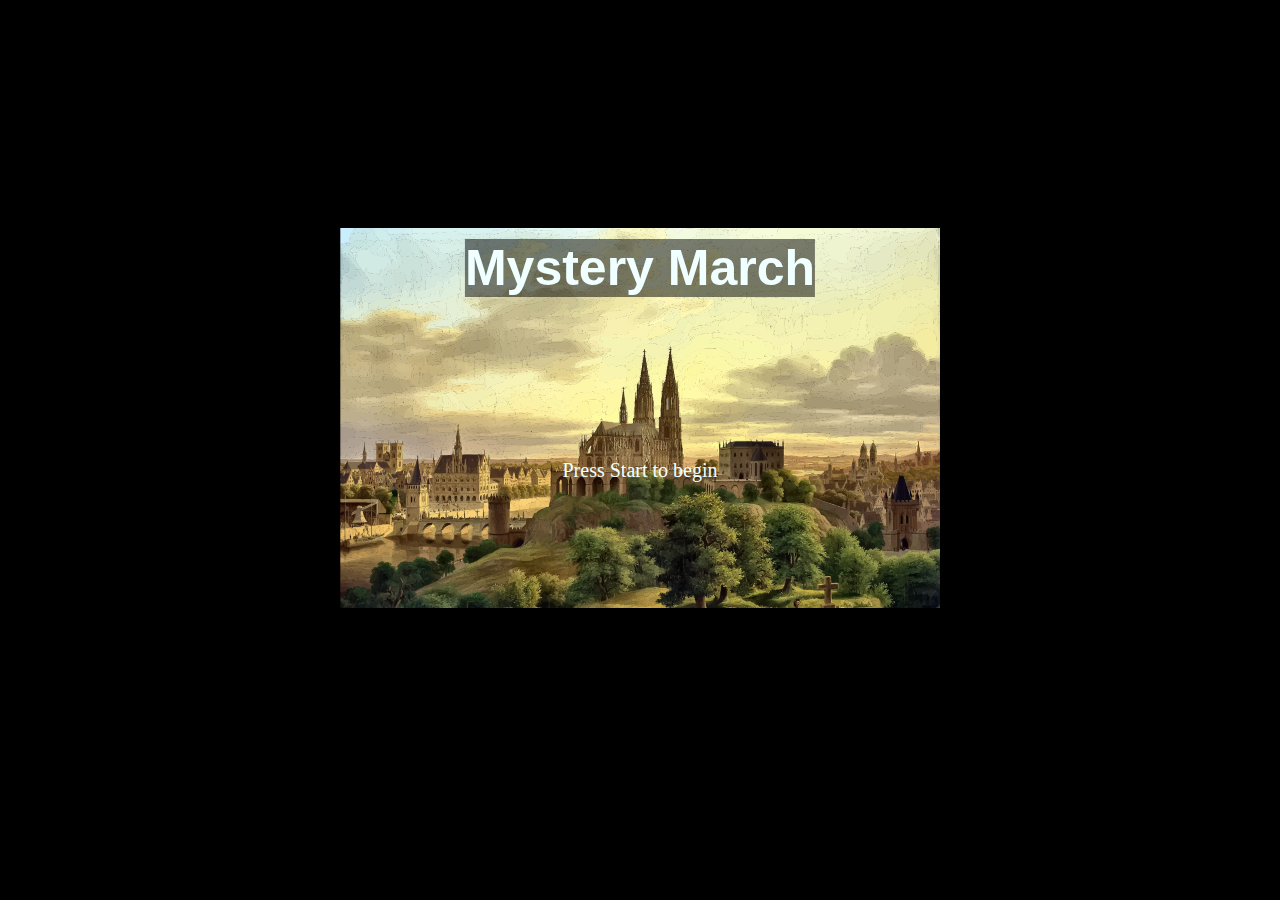
<file: index.html>
<html lang="en">
<head>
    <meta charset="UTF-8">
    <meta http-equiv="X-UA-Compatible" content="IE=edge">
    <meta name="viewport" content="width=device-width, initial-scale=1.0">
   <!-- display settings must be 1920 x 1080 -->

    <title>Beggining</title>
<link href="start.css" rel="stylesheet">
</head>

<body>
   

    

    <div id="scene">
<h1>Mystery March</h1>

<p id="situation">Press <a href="Start1.html"> Start </a> to begin</p>

    



    
</body>

</html>
</file>
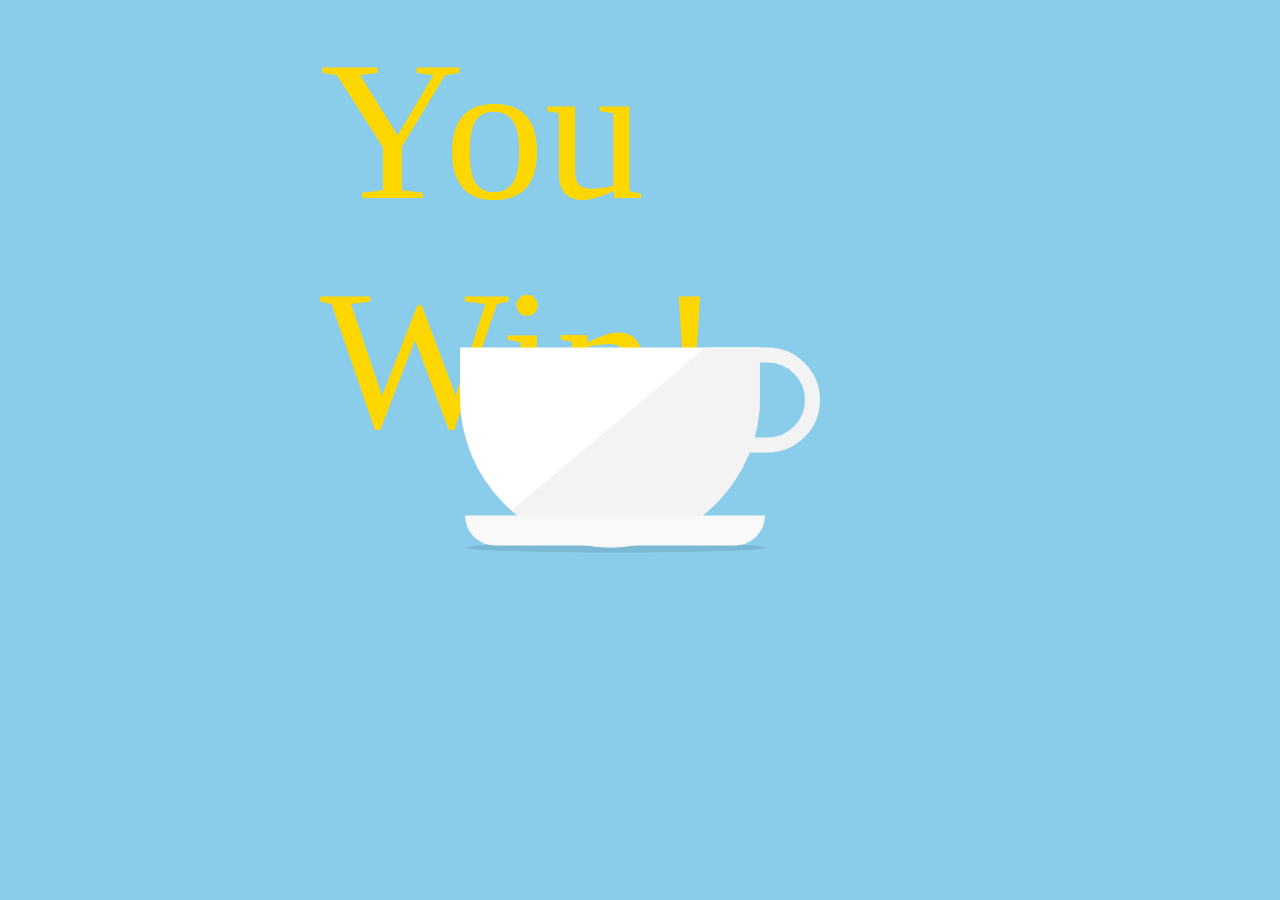
<file: Hug.html>
<html lang="en">
<head>
    <meta charset="UTF-8">
    <meta http-equiv="X-UA-Compatible" content="IE=edge">
    <meta name="viewport" content="width=device-width, initial-scale=1.0">
   
    <title>Win!</title>

    <link href="hug.css" rel="stylesheet">


<body><p id="situation"> You Win! </p></body>
	


<div id="container">
	<div class="steam" id="steam1"> </div>
	<div class="steam" id="steam2"> </div>
	<div class="steam" id="steam3"> </div>
	<div class="steam" id="steam4"> </div>

	<div id="cup">
		<div id="cup-body">
			<div id="cup-shade"></div>
		</div>
		<div id="cup-handle"></div>
	</div>

	<div id="saucer"></div>

	<div id="shadow"></div>
</div>
</file>
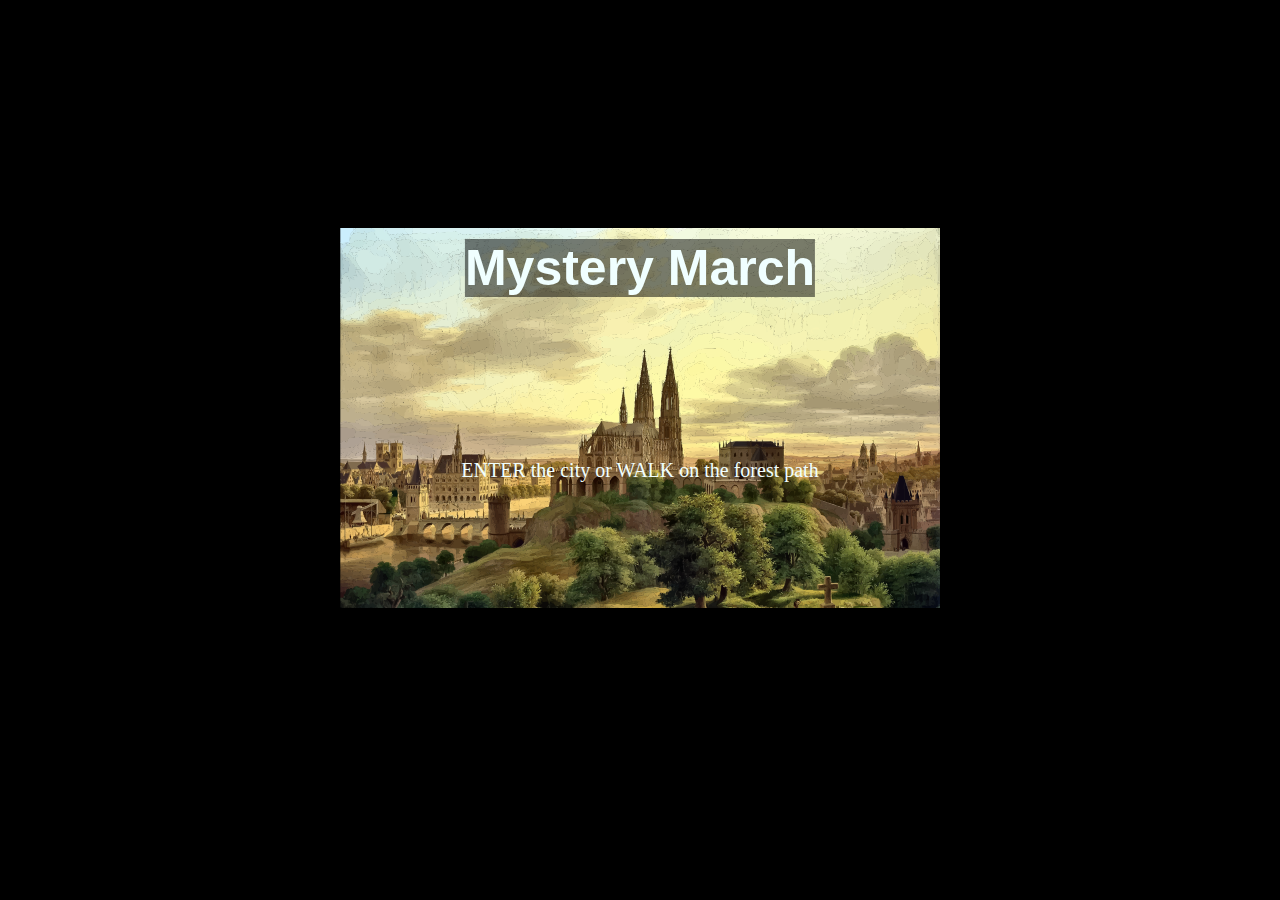
<file: Start1.html>
<html lang="en">
<head>
    <meta charset="UTF-8">
    <meta http-equiv="X-UA-Compatible" content="IE=edge">
    <meta name="viewport" content="width=device-width, initial-scale=1.0">
   
    <title>Choice</title>
<link href="start1.css" rel="stylesheet">
</head>

<body>
   

    

    <div id="scene">
<h1>Mystery March</h1>


<p><p id="situation"><a href="start2.html"> ENTER </a> the city or <a href="start3.html">WALK</a> on the forest path</p></p>

    



    
</body>

</html>
</file>
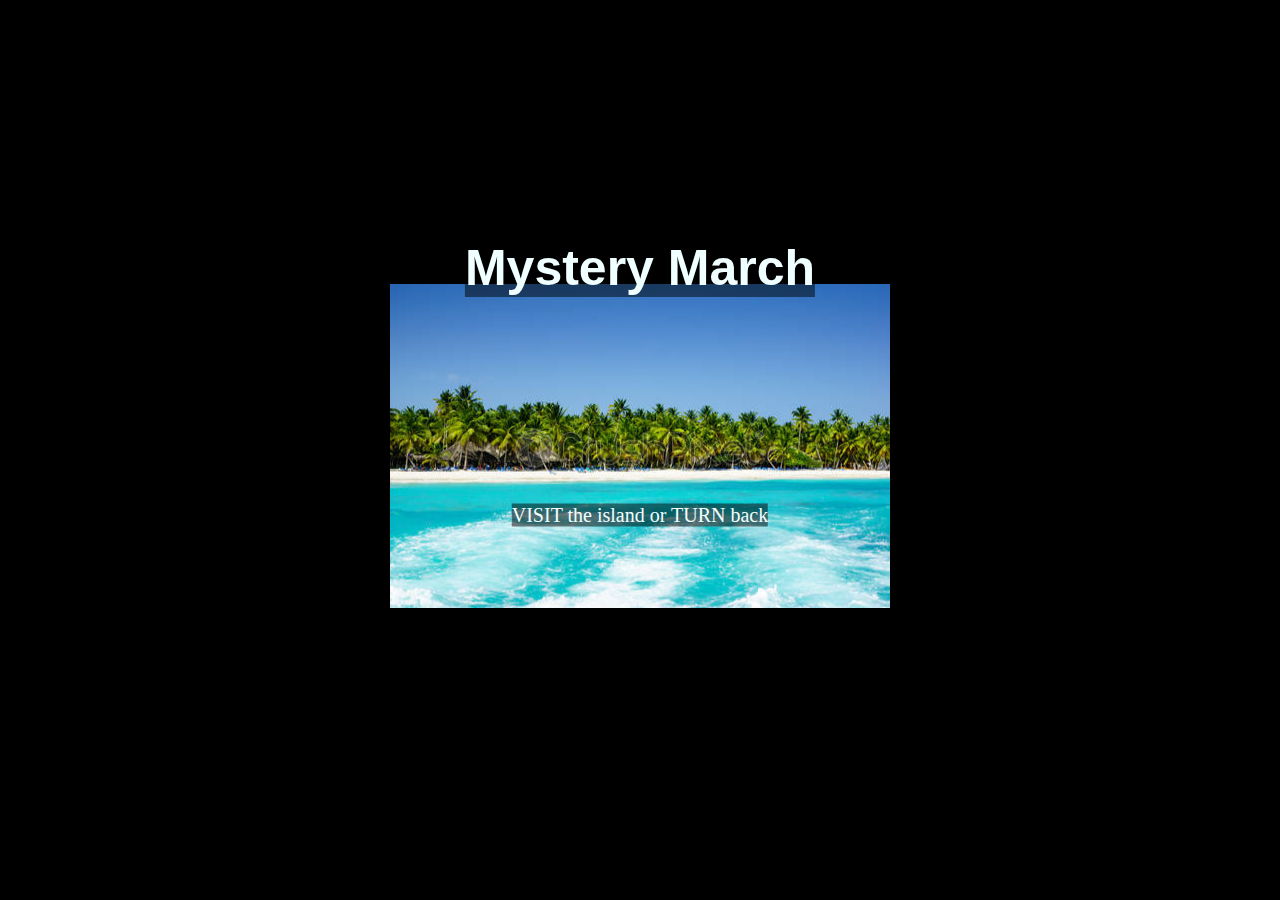
<file: start10.html>
<html lang="en">
<head>
    <meta charset="UTF-8">
    <meta http-equiv="X-UA-Compatible" content="IE=edge">
    <meta name="viewport" content="width=device-width, initial-scale=1.0">
   
    <title>Island</title>
<link href="start10.css" rel="stylesheet">
</head>

<body>
   

    

    <div id="scene">
<h1>Mystery March</h1>


<p><p id="situation"><a href="start14.html">VISIT</a> the island or <a href="start11.html">TURN</a> back</p>

    



    
</body>

</html>
</file>
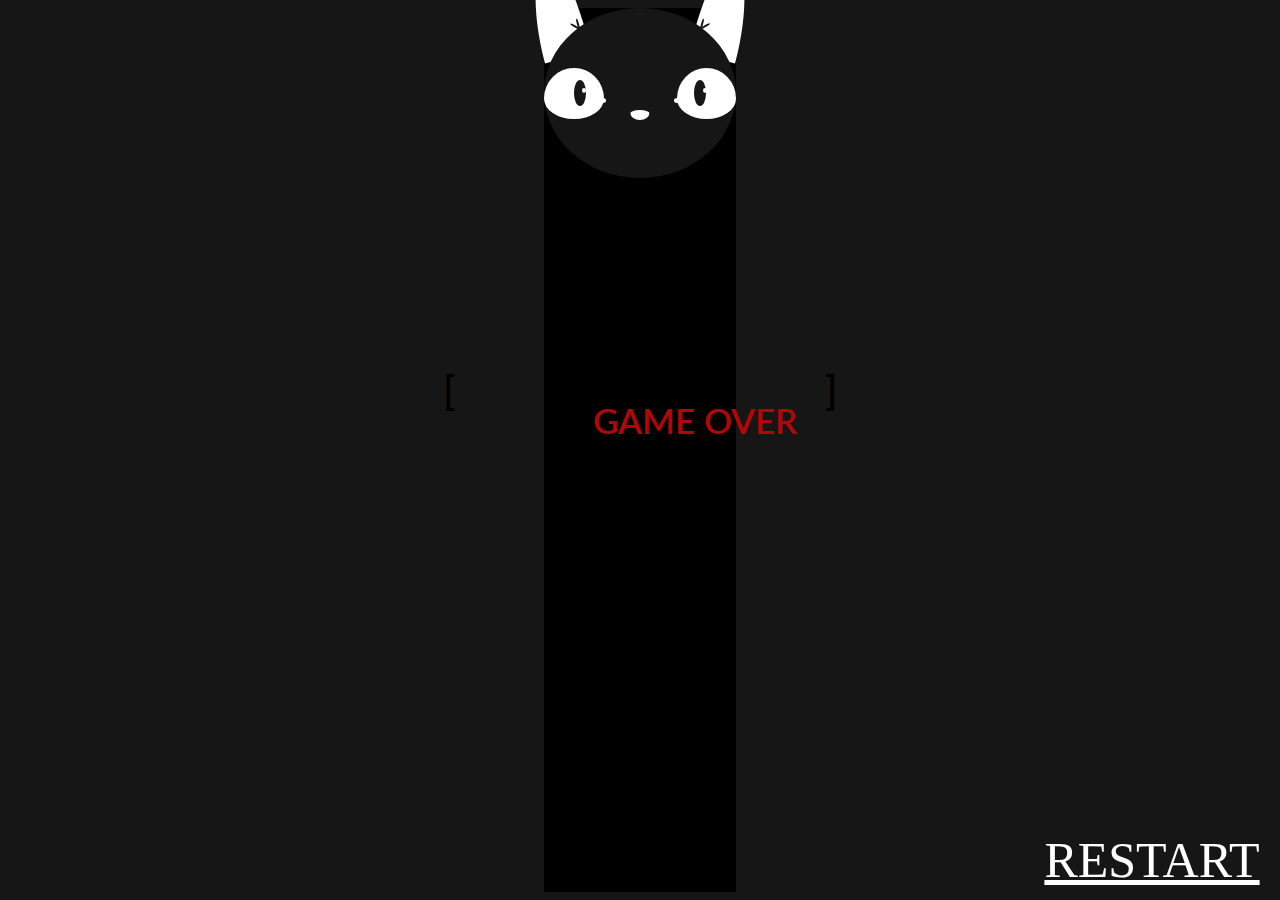
<file: start11.html>
<html lang="en">
<head>
    <meta charset="UTF-8">
    <meta http-equiv="X-UA-Compatible" content="IE=edge">
    <meta name="viewport" content="width=device-width, initial-scale=1.0">
   
    <title>GAME OVER</title>
<link href="start11.css" rel="stylesheet">
</head>

<body>
   

    

    <div id="scene">



<p><p id="situation"></p>
<p><p id="situation1"> <a href="index.html">RESTART</a></p>
<link href="https://fonts.googleapis.com/css?family=Lato" rel="stylesheet">

<div class="content">
  <div class="content__container">
    <p class="content__container__text">
      
    </p>
    
    <ul class="content__container__list">
      <li class="content__container__list__item">GAME OVER</li>
      <li class="content__container__list__item">GAME OVER </li>
      <li class="content__container__list__item">GAME OVER</li>
      <li class="content__container__list__item">GAME OVER</li>
      <li class="content__container__list__item">GAME OVER </li>
      <li class="content__container__list__item">GAME OVER</li><li class="content__container__list__item">GAME OVER</li>
      <li class="content__container__list__item">GAME OVER </li>
      <li class="content__container__list__item">GAME OVER</li><li class="content__container__list__item">GAME OVER</li>
      <li class="content__container__list__item">GAME OVER </li>
      <li class="content__container__list__item">GAME OVER</li>
    </ul>
  </div>
</div>

<div class="cat">
	<div class="ear ear--left"></div>
	<div class="ear ear--right"></div>
	<div class="face">
		<div class="eye eye--left">
			<div class="eye-pupil"></div>
		</div>
		<div class="eye eye--right">
			<div class="eye-pupil"></div>
		</div>
		<div class="muzzle"></div>
	</div>
</div>  



</body>

</html>

    



    
</body>

</html>
</file>
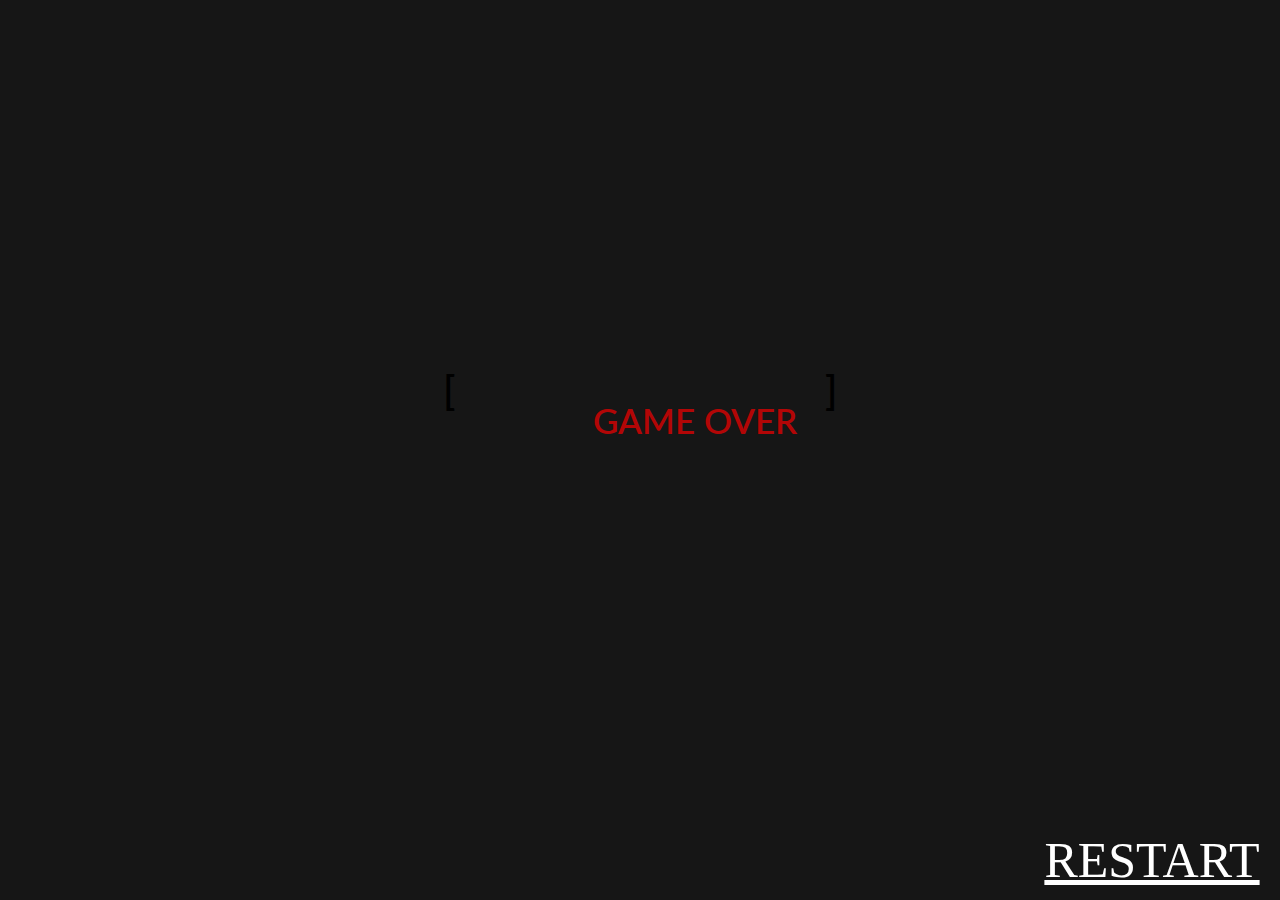
<file: start12.html>
<html lang="en">
    <head>
        <meta charset="UTF-8">
        <meta http-equiv="X-UA-Compatible" content="IE=edge">
        <meta name="viewport" content="width=device-width, initial-scale=1.0">
       
        <title>GAME OVER</title>
    <link href="start11.css" rel="stylesheet">
    </head>
    
    <body>
       
    
        
    
        <div id="scene">
    
    
    
    <p><p id="situation"></p>
    <p><p id="situation1"> <a href="index.html">RESTART</a></p>
    <link href="https://fonts.googleapis.com/css?family=Lato" rel="stylesheet">
    
    <div class="content">
      <div class="content__container">
        <p class="content__container__text">
          
        </p>
        
        <ul class="content__container__list">
          <li class="content__container__list__item">GAME OVER</li>
          <li class="content__container__list__item">GAME OVER </li>
          <li class="content__container__list__item">GAME OVER</li>
          <li class="content__container__list__item">GAME OVER</li>
          <li class="content__container__list__item">GAME OVER </li>
          <li class="content__container__list__item">GAME OVER</li><li class="content__container__list__item">GAME OVER</li>
          <li class="content__container__list__item">GAME OVER </li>
          <li class="content__container__list__item">GAME OVER</li><li class="content__container__list__item">GAME OVER</li>
          <li class="content__container__list__item">GAME OVER </li>
          <li class="content__container__list__item">GAME OVER</li>
        </ul>
      </div>
    </div>
    
        
    </body>
    
    </html>
    
        
    
    
    
        
    </body>
    
    </html>
</file>
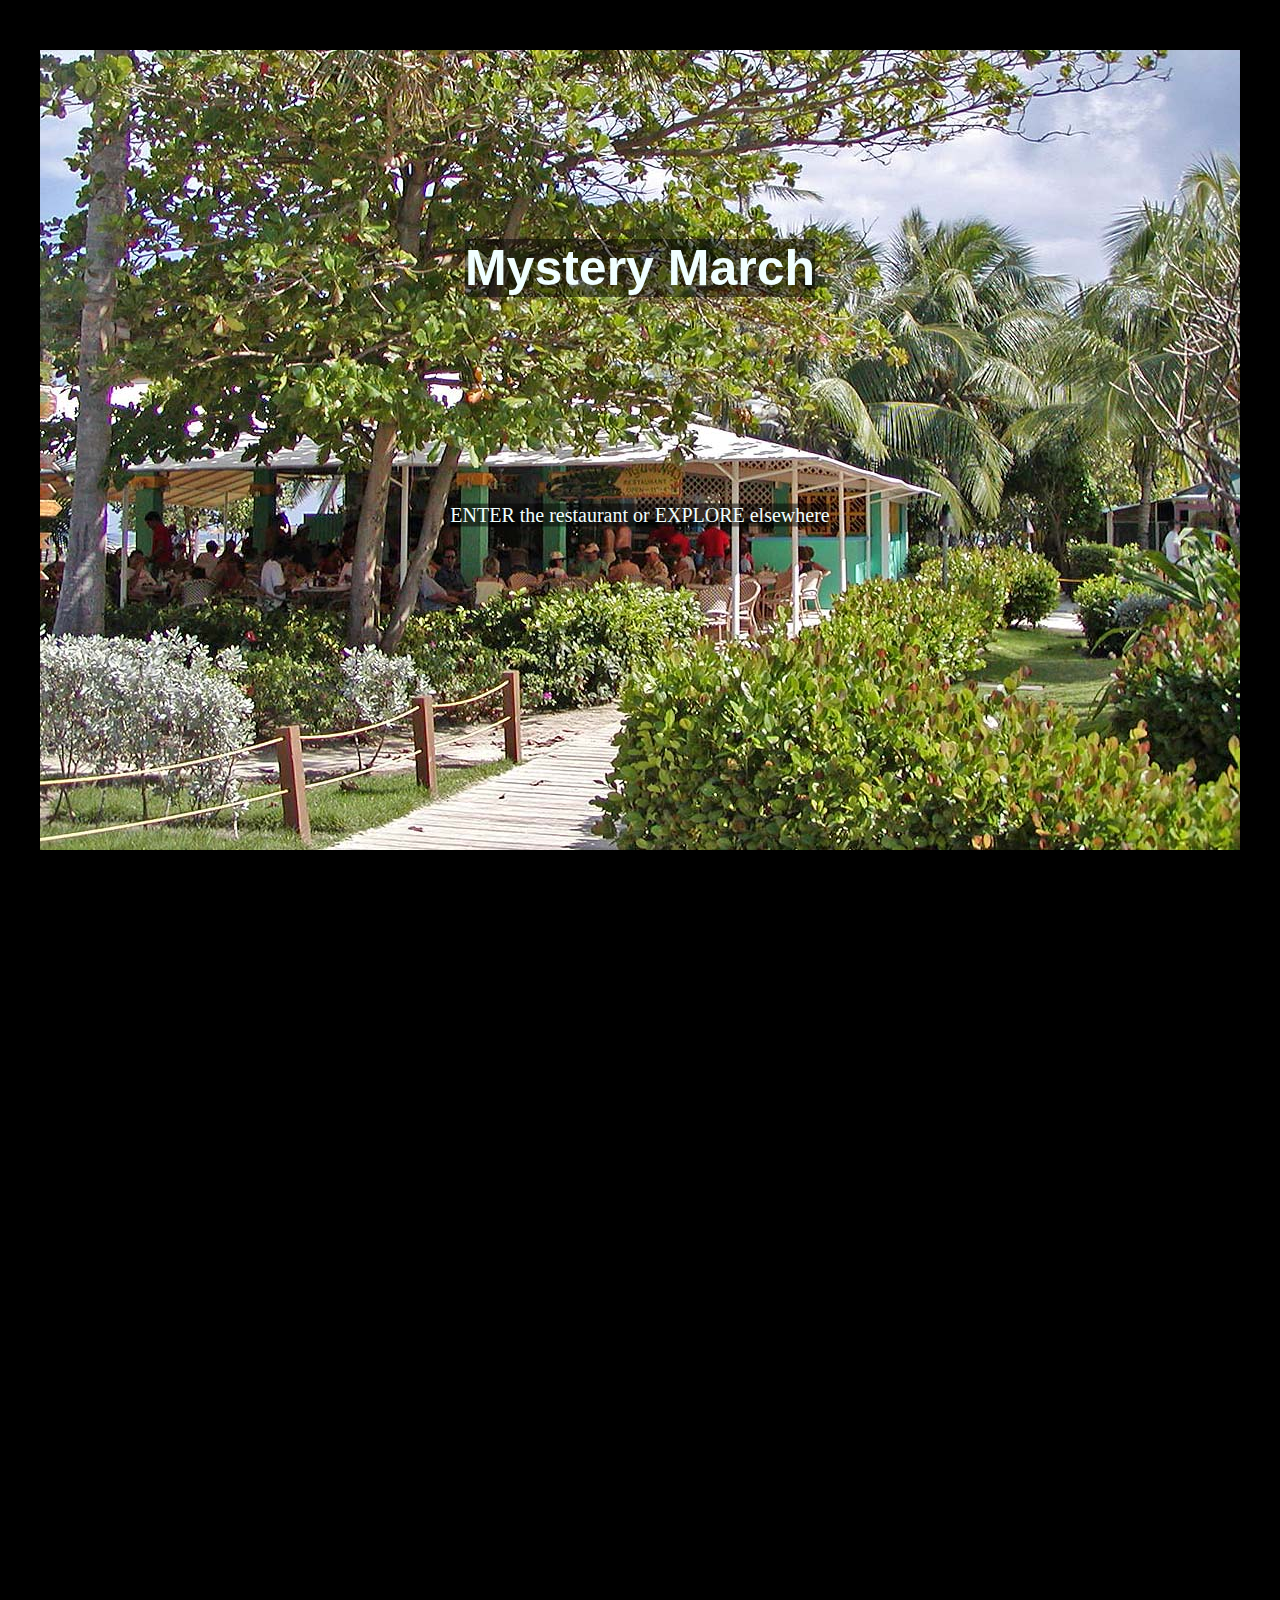
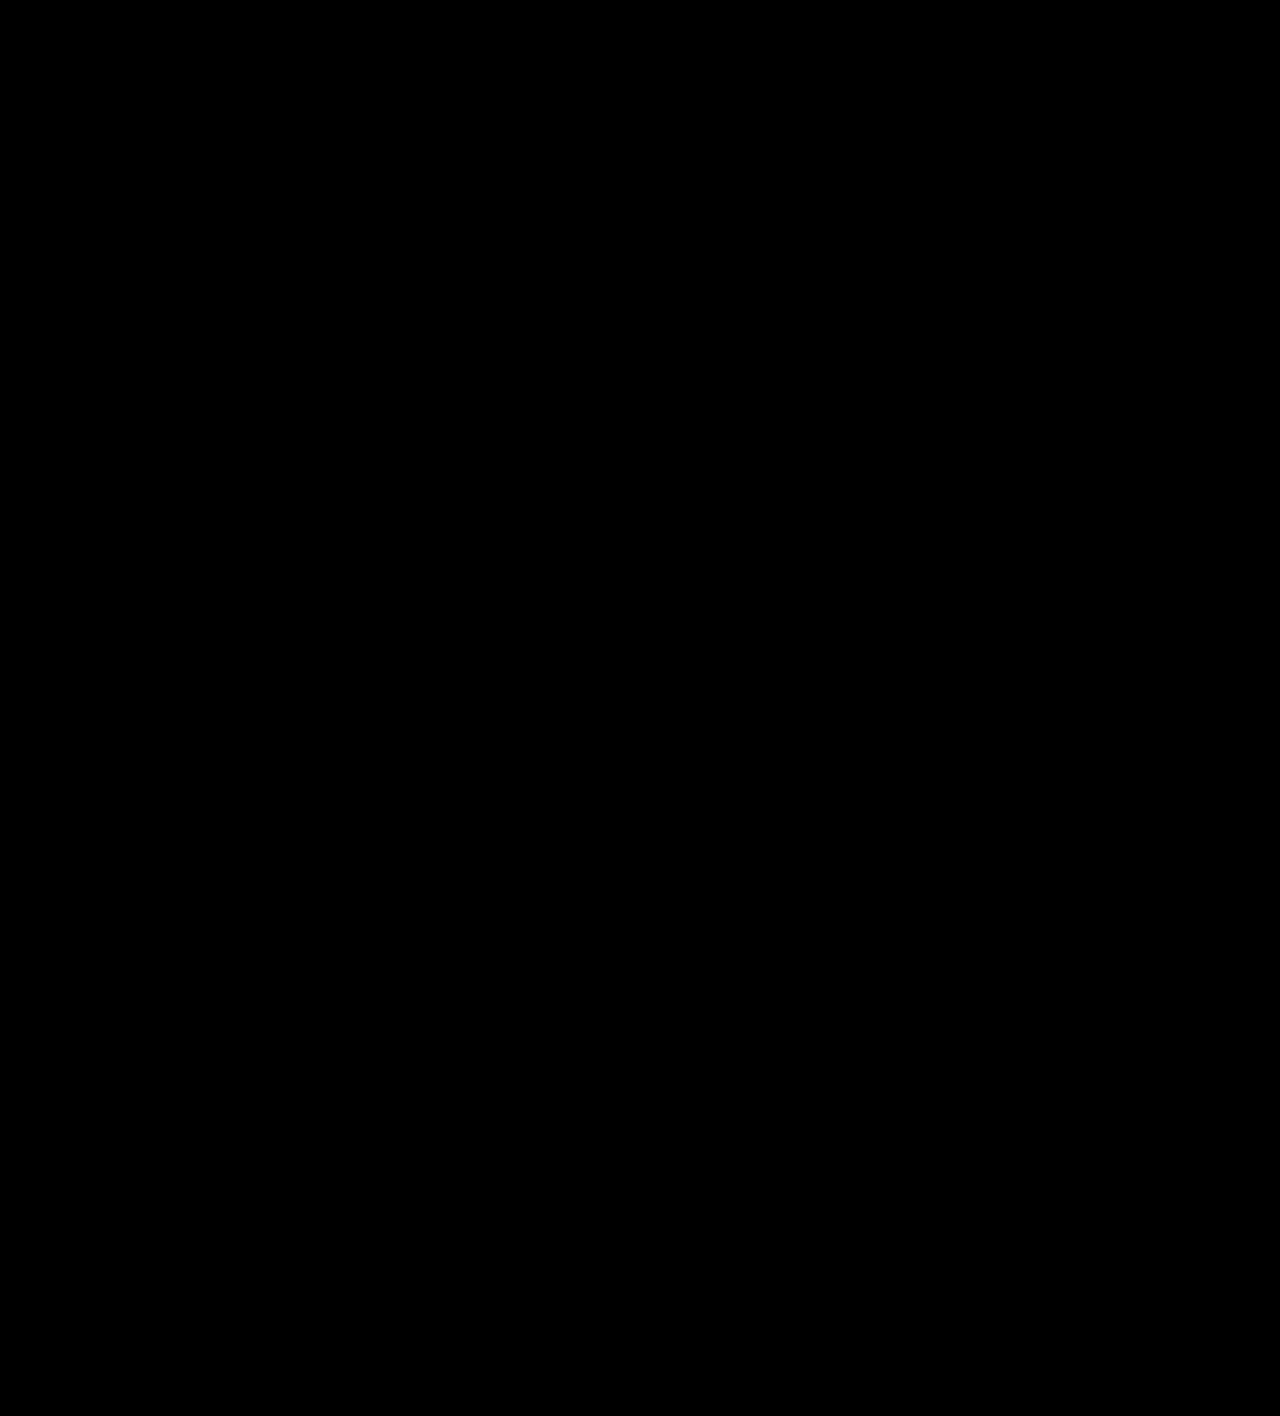
<file: start14.html>
<html lang="en">
<head>
    <meta charset="UTF-8">
    <meta http-equiv="X-UA-Compatible" content="IE=edge">
    <meta name="viewport" content="width=device-width, initial-scale=1.0">
   
    <title>Restaurant</title>
<link href="start14.css" rel="stylesheet">
</head>

<body>
   

    

    <div id="scene">
<h1>Mystery March</h1>


<p><p id="situation"><a href="Hug.html">ENTER</a> the restaurant or <a href="start11.html">EXPLORE</a> elsewhere</p>

    



    
</body>

</html>
</file>
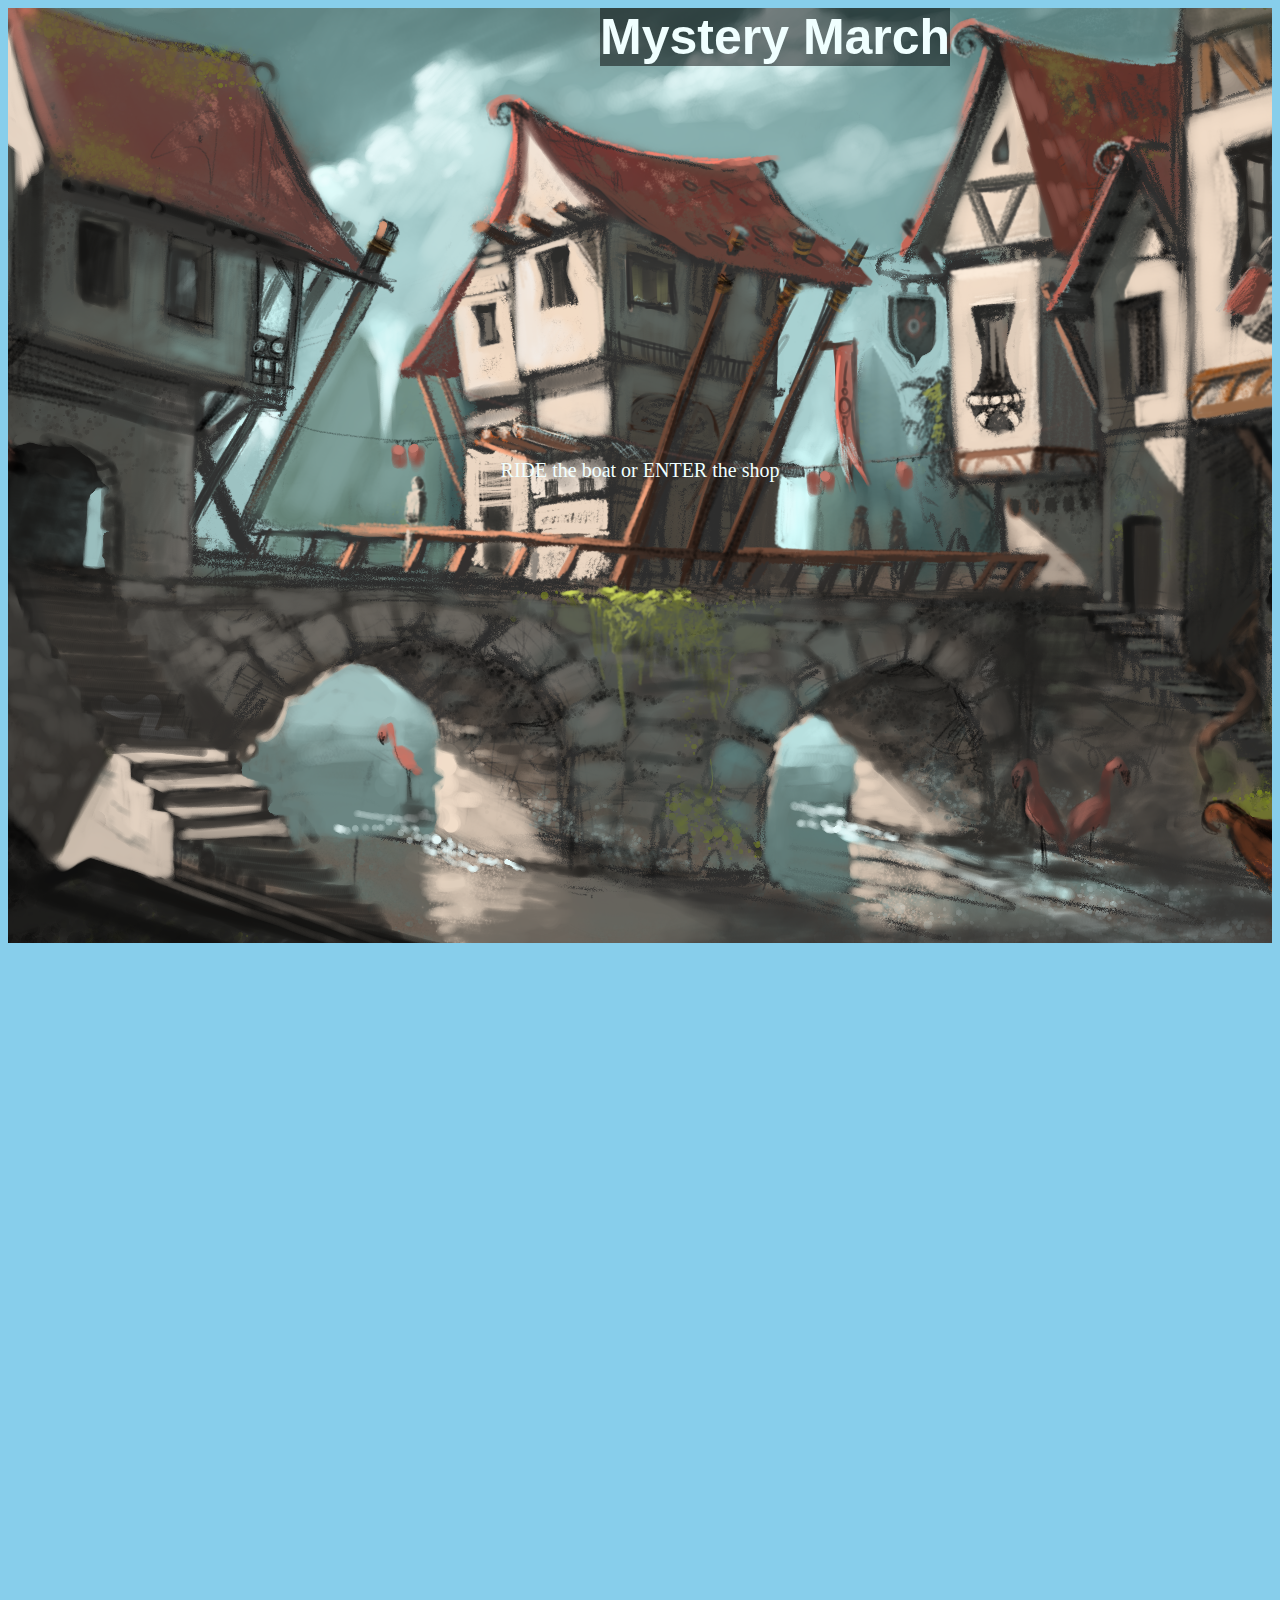
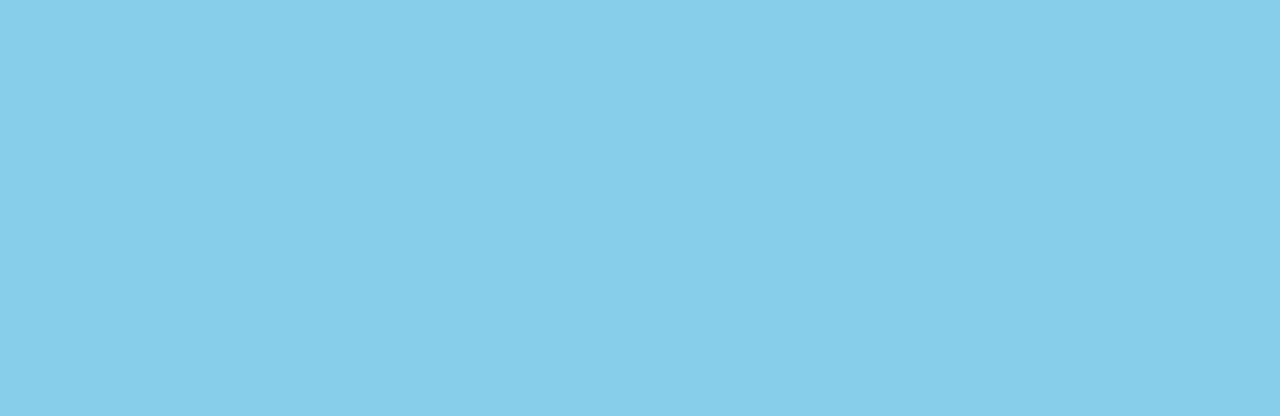
<file: start2.html>
<html lang="en">
<head>
    <meta charset="UTF-8">
    <meta http-equiv="X-UA-Compatible" content="IE=edge">
    <meta name="viewport" content="width=device-width, initial-scale=1.0">
   
    <title>City</title>
<link href="start2.css" rel="stylesheet">
</head>

<body>
   

    

    <div id="scene">
<h1>Mystery March</h1>


<p><p id="situation"><a href="start4.html">RIDE</a> the boat or <a href="start5.html">ENTER the shop</a></p>

    



    
</body>

</html>
</file>
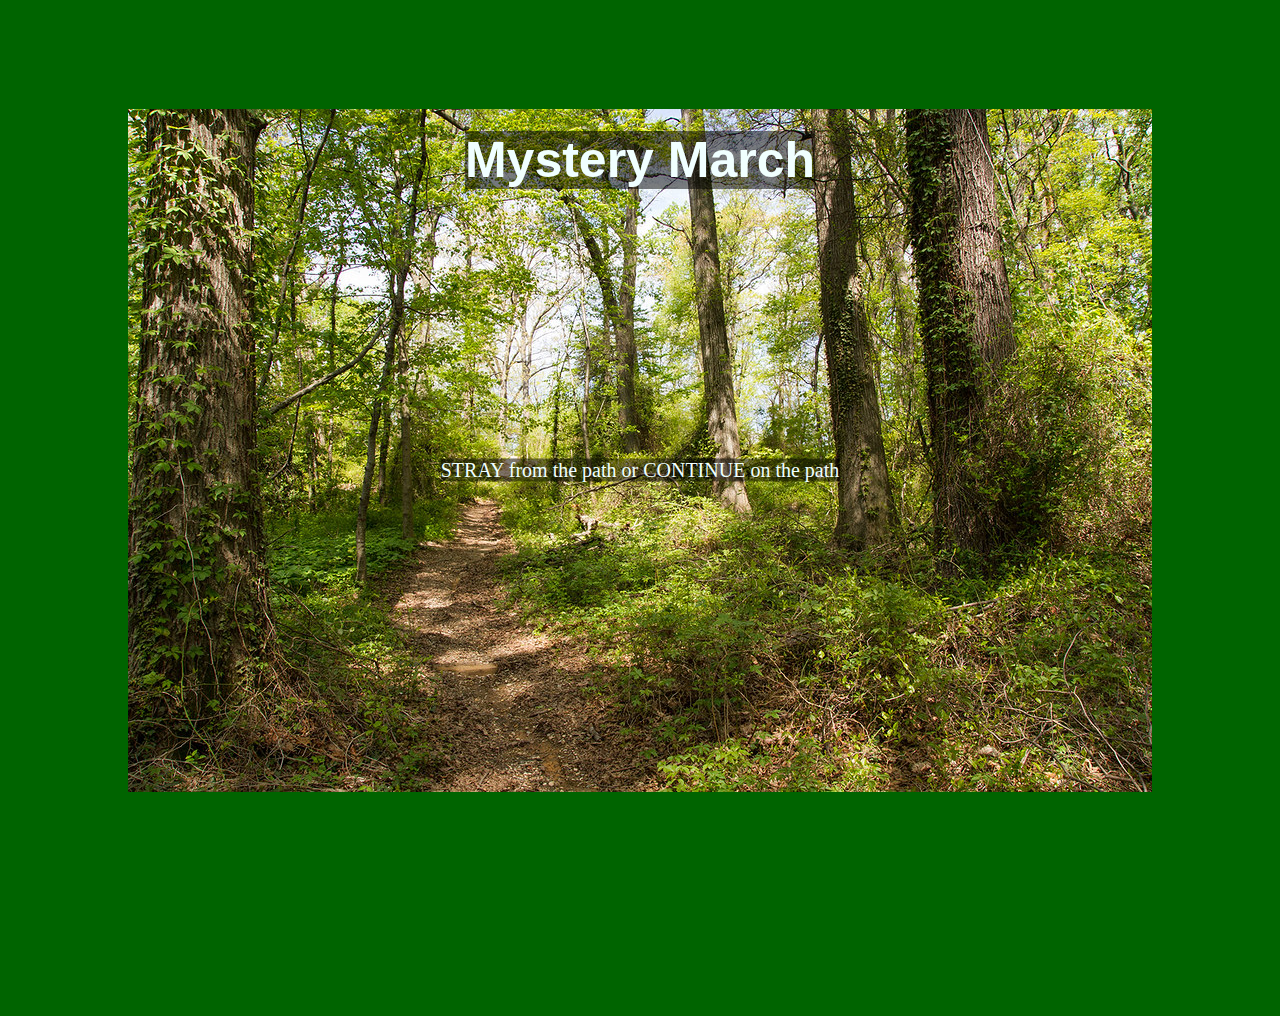
<file: start3.html>
<html lang="en">
<head>
    <meta charset="UTF-8">
    <meta http-equiv="X-UA-Compatible" content="IE=edge">
    <meta name="viewport" content="width=device-width, initial-scale=1.0">
   
    <title>Forest</title>
<link href="start3.css" rel="stylesheet">
</head>

<body>
   

    

    <div id="scene">
<h1>Mystery March</h1>


<p><p id="situation"><a href="start6.html">STRAY</a> from the path or <a href="start7.html">CONTINUE</a> on the path</p>

    



    
</body>

</html>
</file>
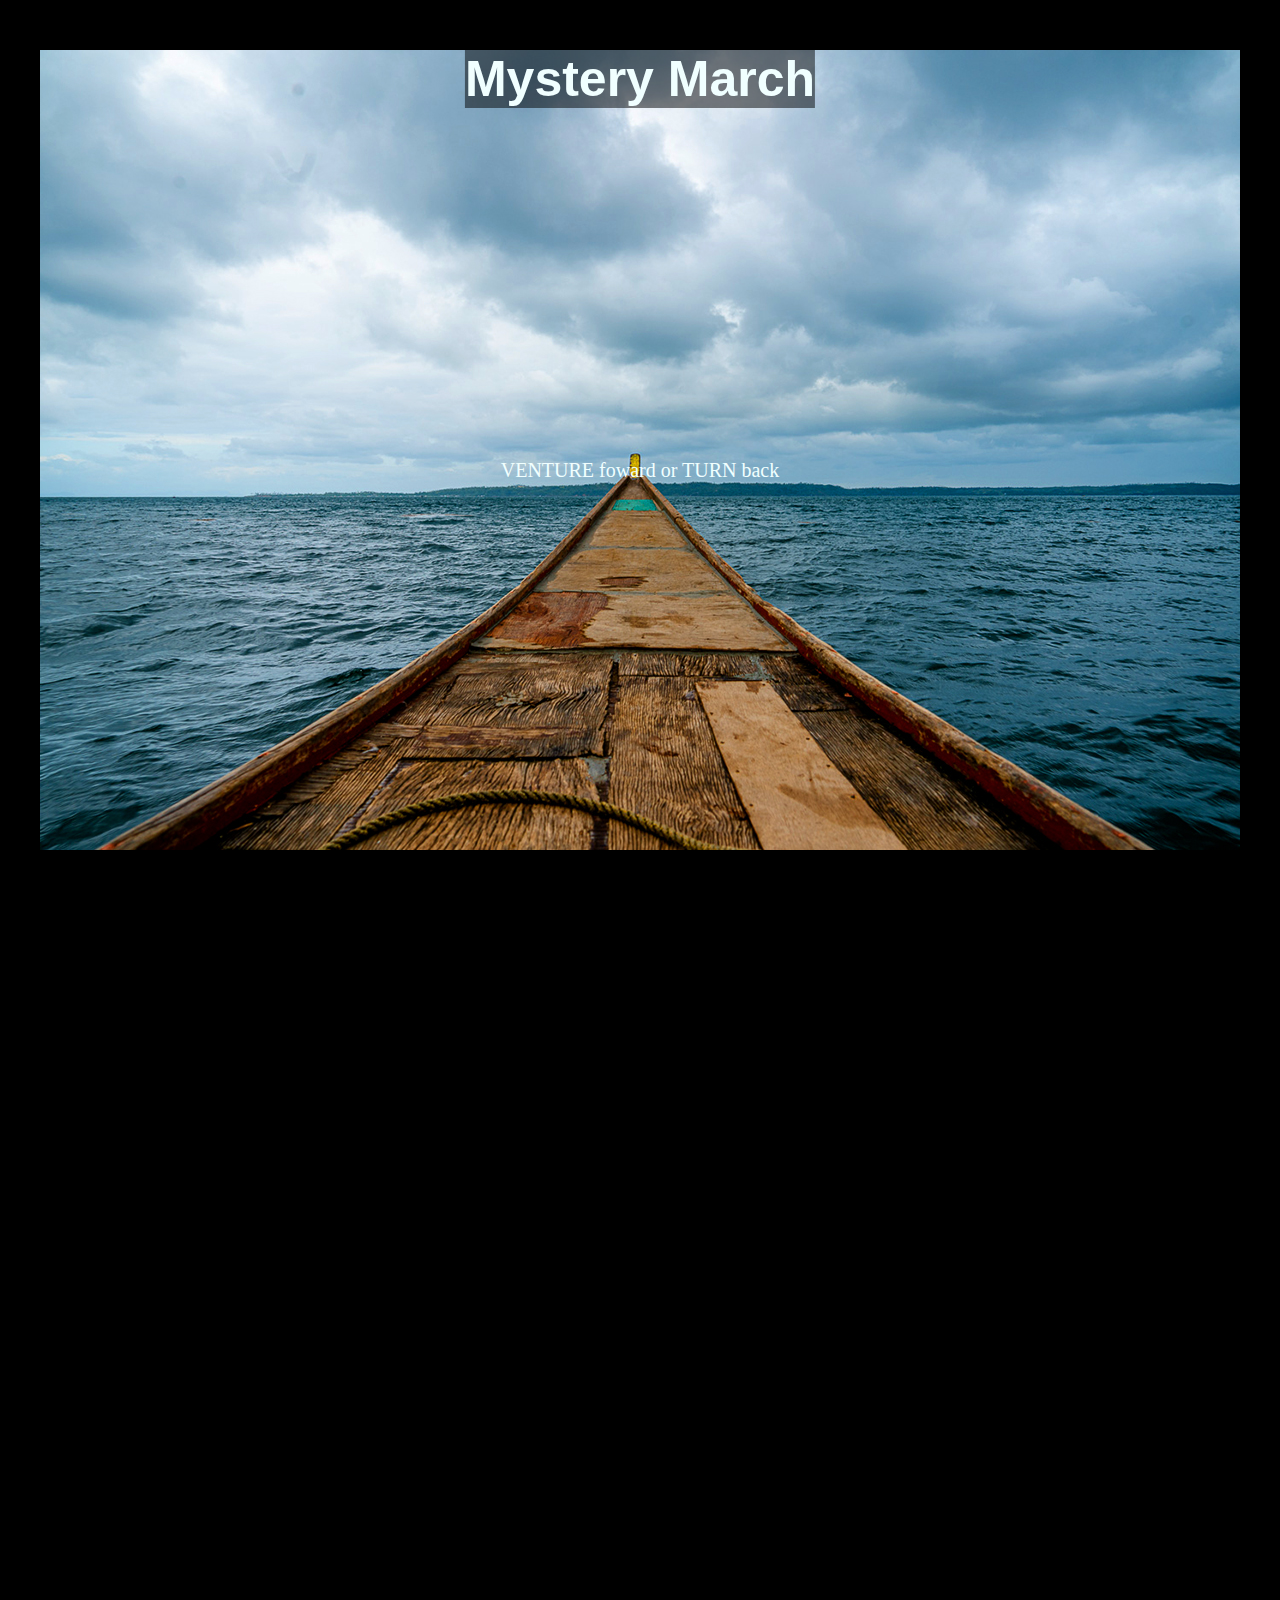
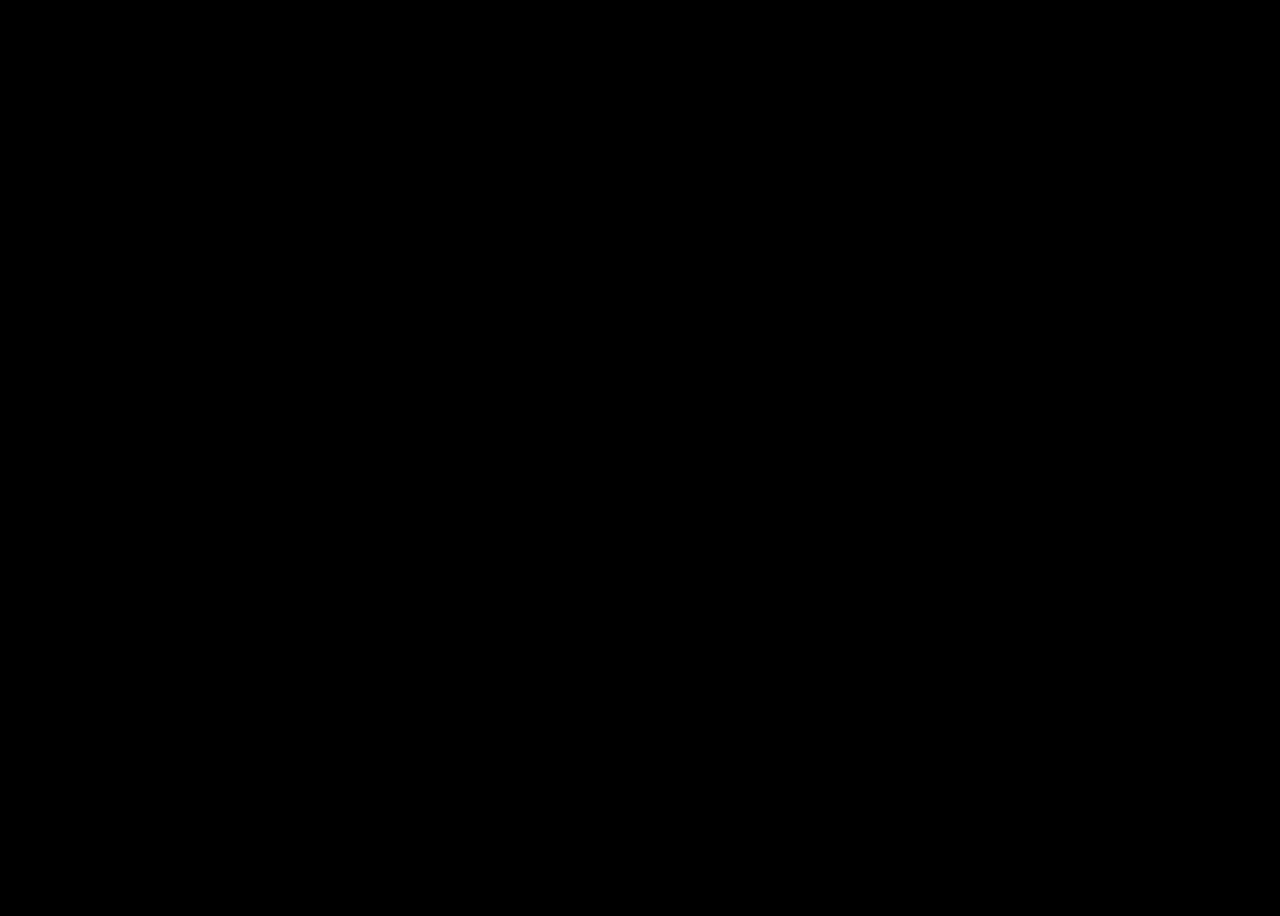
<file: start4.html>
<html lang="en">
<head>
    <meta charset="UTF-8">
    <meta http-equiv="X-UA-Compatible" content="IE=edge">
    <meta name="viewport" content="width=device-width, initial-scale=1.0">
   
    <title>Boat</title>
<link href="start4.css" rel="stylesheet">
</head>

<body>
   

    

    <div id="scene">
<h1>Mystery March</h1>


<p><p id="situation"><a href="start10.html"> VENTURE </a> foward or<a href="start11.html"> TURN </a> back</p>

    



    
</body>

</html>
</file>
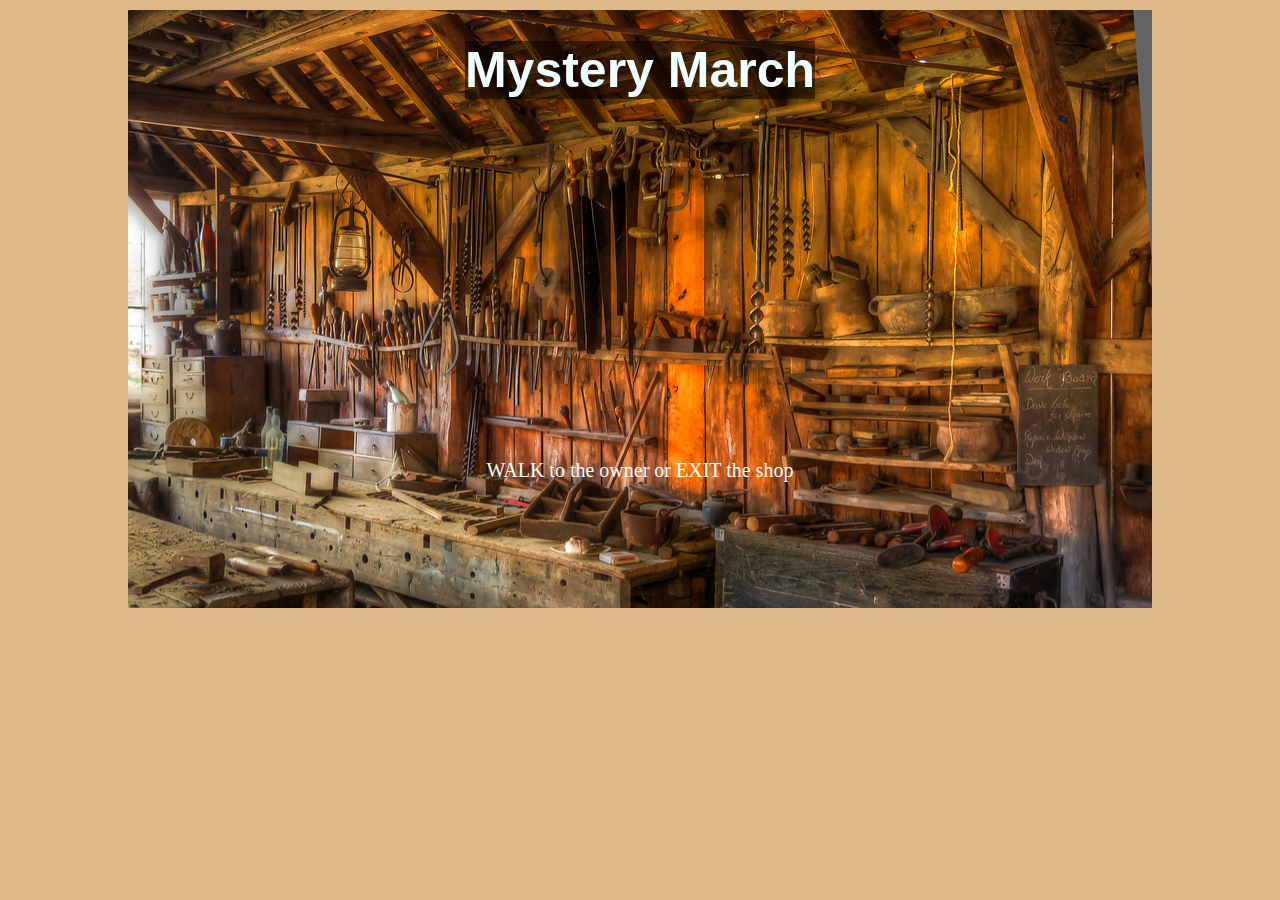
<file: start5.html>
<html lang="en">
<head>
    <meta charset="UTF-8">
    <meta http-equiv="X-UA-Compatible" content="IE=edge">
    <meta name="viewport" content="width=device-width, initial-scale=1.0">
   
    <title>Shop</title>
<link href="start5.css" rel="stylesheet">
</head>

<body>
   

    

    <div id="scene">
<h1>Mystery March</h1>


<p><p id="situation"><a href="start12.html"> WALK </a> to the owner or<a href="start12.html"> EXIT the shop</a></p>

    


<p></p>
    
</body>

</html>
</file>
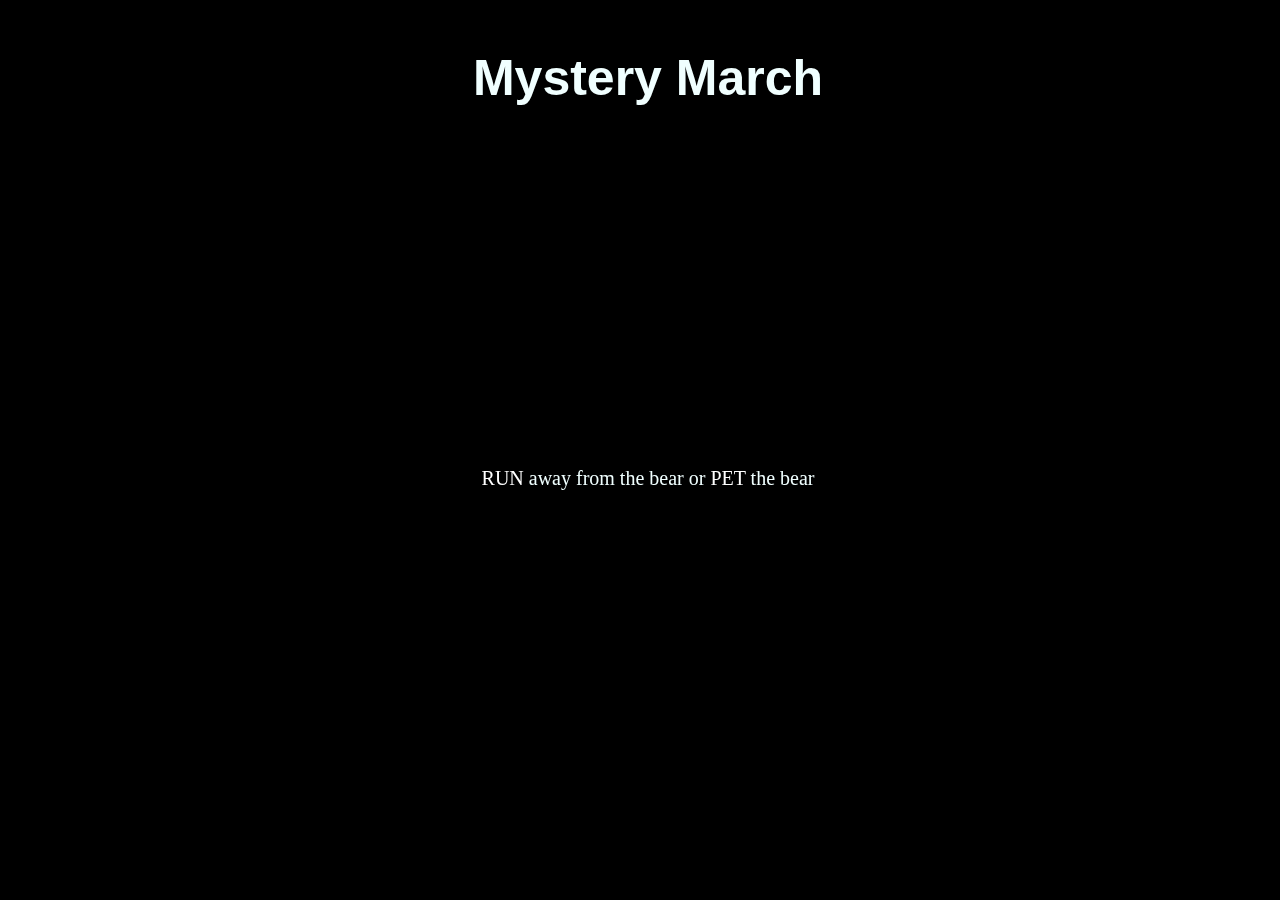
<file: start6.html>
<html lang="en">
<head>
    <meta charset="UTF-8">
    <meta http-equiv="X-UA-Compatible" content="IE=edge">
    <meta name="viewport" content="width=device-width, initial-scale=1.0">
   
    <title>Thy Bears</title>
<link href="start6.css" rel="stylesheet">
</head>

<body>
   

    

    <div id="scene">
      <h1>Mystery March</h1>


<p><p id="situation"><a href="start13.html">RUN</a> away from the bear or <a href="start13.html">PET</a> the bear</p>


<p></p>

</div>

    
</body>

</html>
</file>
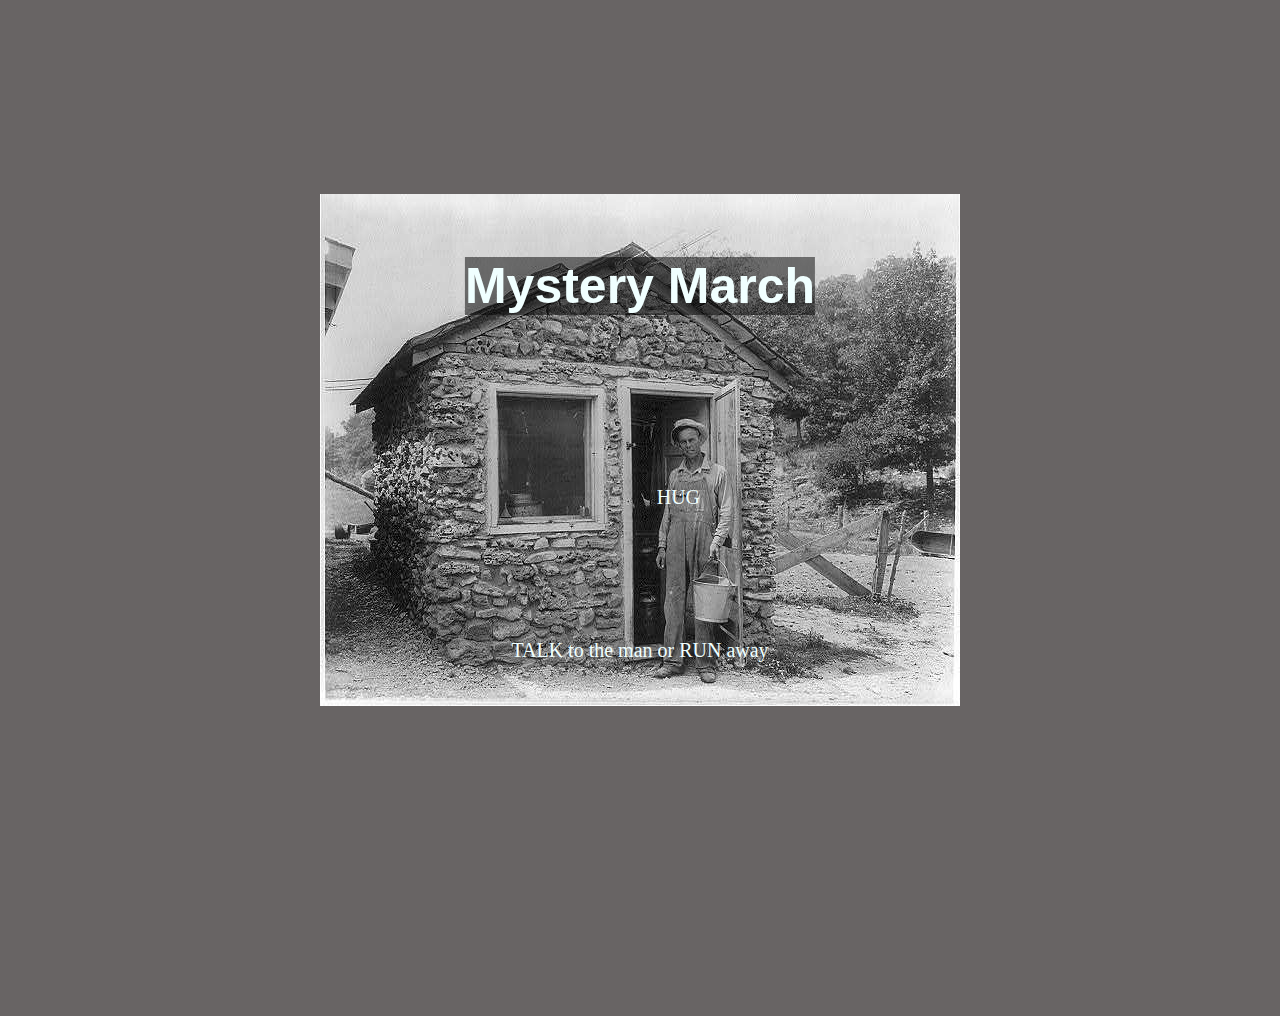
<file: start7.html>
<html lang="en">
<head>
    <meta charset="UTF-8">
    <meta http-equiv="X-UA-Compatible" content="IE=edge">
    <meta name="viewport" content="width=device-width, initial-scale=1.0">
   
    <title>The Man</title>
<link href="start7.css" rel="stylesheet">
</head>

<body>
   

    

    <div id="scene">
<h1>Mystery March</h1>


<p><p id="situation"><a href="start8.html">TALK</a> to the man or <a href="start9.html">RUN</a> away </p>


<p><p id="situation1"><a href="Hug.html">HUG</a> 



    
</body>

</html>
</file>
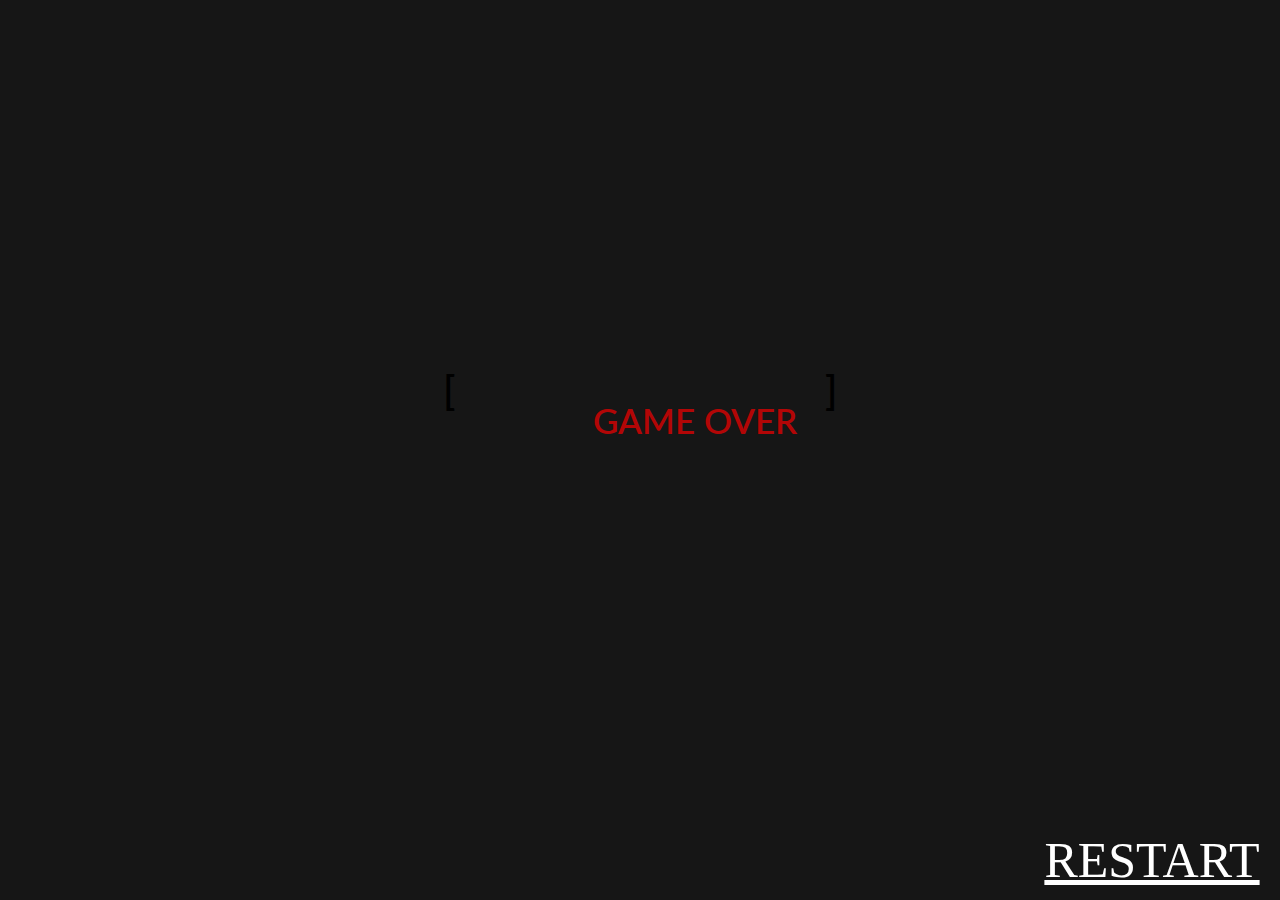
<file: start8.html>
<html lang="en">
    <head>
        <meta charset="UTF-8">
        <meta http-equiv="X-UA-Compatible" content="IE=edge">
        <meta name="viewport" content="width=device-width, initial-scale=1.0">
       
        <title>GAME OVER</title>
    <link href="start11.css" rel="stylesheet">
    </head>
    
    <body>
       
    
        
    
        <div id="scene">
    
    
    
    <p><p id="situation"></p>
    <p><p id="situation1"> <a href="indext.html">RESTART</a></p>
    <link href="https://fonts.googleapis.com/css?family=Lato" rel="stylesheet">
    
    <div class="content">
      <div class="content__container">
        <p class="content__container__text">
          
        </p>
        
        <ul class="content__container__list">
          <li class="content__container__list__item">GAME OVER</li>
          <li class="content__container__list__item">GAME OVER </li>
          <li class="content__container__list__item">GAME OVER</li>
          <li class="content__container__list__item">GAME OVER</li>
          <li class="content__container__list__item">GAME OVER </li>
          <li class="content__container__list__item">GAME OVER</li><li class="content__container__list__item">GAME OVER</li>
          <li class="content__container__list__item">GAME OVER </li>
          <li class="content__container__list__item">GAME OVER</li><li class="content__container__list__item">GAME OVER</li>
          <li class="content__container__list__item">GAME OVER </li>
          <li class="content__container__list__item">GAME OVER</li>
        </ul>
      </div>
    </div>
    
        
    </body>
    
    </html>
    
        
    
    
    
        
    </body>
    
    </html>
</file>
<file: start.css>
body {
    font-size: 20px;
    background-color:black;
    color:azure;
}


h1 {
    font-family:'Lucida Sans', 'Lucida Sans Regular', 'Lucida Grande', 'Lucida Sans Unicode', Geneva, Verdana, sans-serif;
    font-size: 50px;
   background-color: rgba(0, 0, 0, .5);
    position:absolute;
    top: 26%;
    left: 50%;
    transform: translateX(-50%) translateY(-50%);
}



a {
    color:azure ;
    text-decoration: none ;
   
}


img {
    padding: 0px;
    margin: 0px;

}


#scene {
    background: url(city.png) center center no-repeat fixed;
    height:600px;
    
}


#situation {
    position:absolute;
    top: 50%;
    left: 50%;
    transform: translateX(-50%) translateY(-50%);

   
}
</file>
<file: hug.css>
#situation {
  position: absolute;
	top: 5%;
	left: 50%;
	transform: translate(-50%, -50%);
  font-size: 200px;
  color: gold;
}


body {
	background: #8acdeb;
}


#container {
	position: absolute;
	top: 50%;
	left: 50%;
	transform: translate(-50%, -50%);


}
.steam {
  position: absolute;
  height: 150px;
  width: 150px;
  border-radius: 50%;
  background-color: #fff;
  margin-top: -75px;
  margin-left: 75px;
  z-index: 0;
  opacity: 0;
}

#steam1 {
  -webkit-animation: steam1 4s ease-out infinite;
  animation: steam1 4s ease-out infinite;
}

#steam3 {
  -webkit-animation: steam1 4s ease-out 1s infinite;
  animation: steam1 4s ease-out 1s infinite;
}

@-webkit-keyframes steam1 {
  0% {transform: translateY(0) translateX(0) scale(0.25); opacity: 0.2;}
  100% {transform: translateY(-200px) translateX(-20px) scale(1); opacity: 0;}
}

@keyframes steam1 {
  0% {transform: translateY(0) translateX(0) scale(0.25); opacity: 0.2;}
  100% {transform: translateY(-200px) translateX(-20px) scale(1); opacity: 0;}
}

#steam2 {
  -webkit-animation: steam2 4s ease-out 0.5s infinite;
  animation: steam2 4s ease-out 0.5s infinite;
}

#steam4 {
  -webkit-animation: steam2 4s ease-out 1.5s infinite;
  animation: steam2 4s ease-out 1.5s infinite;
}

@-webkit-keyframes steam2 {
  0% {transform: translateY(0) translateX(0) scale(0.25); opacity: 0.2;}
  100% {transform: translateY(-200px) translateX(20px) scale(1); opacity: 0;}
}

@keyframes steam2 {
  0% {transform: translateY(0) translateX(0) scale(0.25); opacity: 0.2;}
  100% {transform: translateY(-200px) translateX(20px) scale(1); opacity: 0;}
}

#cup {
  z-index: 1;
}

#cup-body {
  position: absolute;
  height: 200px;
  width: 300px;
  border-radius: 0 0 150px 150px;
  background-color: #fff;
  margin: auto;
  display: inline-block;
  overflow: hidden;
  z-index: 1;
}

#cup-shade {
  position: relative;
  height: 300px;
  width: 200px;
  background-color: #F3F3F3;
  display: inline-block;
  margin-left: 42%;
  margin-top: -3px;
  transform: rotate(50deg);
  z-index: 1;
}

#cup-handle {
  position: relative;
  height: 75px;
  width: 80px;
  border-radius: 0 150px 150px 0;
  border: 15px solid #F3F3F3;
  margin-bottom: 95px;
  margin-left: 250px;
  display: inline-block;
  z-index: 0;
}

#saucer {
  position: absolute;
  height: 30px;
  width: 300px;  
  border-radius: 0 0 100px 100px;
  background-color: #F9F9F9;
  margin-top: -32px;
  margin-left: 5px;
  z-index: 2;
}

#shadow {
  height: 10px;
  width: 300px;
  border-radius: 50%;
  margin-top: -5px;
  margin-left: 6px;
  background-color: #7bb8d4;
}
</file>
<file: start1.css>
body {
    font-size: 20px;
    background-color:black;
    color:azure;
}


h1 {
    font-family:'Lucida Sans', 'Lucida Sans Regular', 'Lucida Grande', 'Lucida Sans Unicode', Geneva, Verdana, sans-serif;
    font-size: 50px;
   background-color: rgba(0, 0, 0, .5);
    position:absolute;
    top: 26%;
    left: 50%;
    transform: translateX(-50%) translateY(-50%);
}



a {
    color:azure ;
    text-decoration: none ;
   
}


img {
    padding: 0px;
    margin: 0px;

}


#scene {
    background: url(city.png) center center no-repeat fixed;
    height:600px;
    
}


#situation {
    position:absolute;
    top: 50%;
    left: 50%;
    transform: translateX(-50%) translateY(-50%);
}
</file>
<file: start10.css>
body {
    font-size: 20px;
    background-color:black;
    color:azure;
}


h1 {
    font-family:'Lucida Sans', 'Lucida Sans Regular', 'Lucida Grande', 'Lucida Sans Unicode', Geneva, Verdana, sans-serif;
    font-size: 50px;
   background-color: rgba(0, 0, 0, .5);
    position:absolute;
    top: 26%;
    left: 50%;
    transform: translateX(-50%) translateY(-50%);
}



a {
    color:azure ;
    text-decoration: none ;
   
}


img {
    padding: 0px;
    margin: 0px;

}


#scene {
    background: url(island.jpeg) center center no-repeat fixed;
    height:600px;
    
}


#situation {
    position:absolute;
    top: 55%;
    left: 50%;
    transform: translateX(-50%) translateY(-50%);
background-color: rgba(0, 0, 0, .5);
   
}
</file>
<file: start11.css>
body {
    font-size: 20px;
    background-color: black;
    color:azure;
}





 /* General page styling */
  html {
    height: 100%;
    display: flex;
    align-items: center;
    justify-content: center;
    background: #161616;
  } 
  #situation1 {
    position:absolute;
    top: 90%;
    left: 90%;
    transform: translateX(-50%) translateY(-50%);
    color: white;
    font-size:50px
  }

a {
    color: white;
}
  .content {
    position: absolute;
    top: 50%;
    left: 50%;
    transform: translate(-50%, -50%);
    height: 160px;
    overflow: hidden;
    font-family: "Lato", sans-serif;
    font-size: 35px;
    line-height: 40px;
    color: #b30606;
  }
  .content__container {
    font-weight: 600;
    overflow: hidden;
    height: 100px;
    padding: 0 40px;
  }
  .content__container:before {
    content: "[";
    left: 0;
  }
  .content__container:after {
    content: "]";
    position: absolute;
    right: 0;
  }
  .content__container:after, .content__container:before {
    position: absolute;
    top: 0;
    color: #000000;
    font-size: 40px;
    line-height: 40px;
    -webkit-animation-name: opacity;
    -webkit-animation-duration: 3s;
    -webkit-animation-iteration-count: infinite;
    animation-name: opacity;
    animation-duration: 3s;
    animation-iteration-count: infinite;
  }
  .content__container__text {
    display: inline;
    float: left;
    margin: 0;
  }
  .content__container__list {
    margin-top: 0;
    padding-left: 110px;
    text-align: left;
    list-style: none;
    -webkit-animation-name: change;
    -webkit-animation-duration: 10s;
    -webkit-animation-iteration-count: infinite;
    animation-name: change;
    animation-duration: 10s;
    animation-iteration-count: infinite;
  }
  .content__container__list__item {
    line-height: 100px;
    margin: 0;
  }
  
  @-webkit-keyframes opacity {
    0%, 100% {
      opacity: 0;
    }
    50% {
      opacity: 1;
    }
  }
  @-webkit-keyframes change {
    0%, 12.66%, 100% {
      transform: translate3d(0, 0, 0);
    }
    16.66%, 29.32% {
      transform: translate3d(0, -25%, 0);
    }
    33.32%, 45.98% {
      transform: translate3d(0, -50%, 0);
    }
    49.98%, 62.64% {
      transform: translate3d(0, -75%, 0);
    }
    66.64%, 79.3% {
      transform: translate3d(0, -50%, 0);
    }
    83.3%, 95.96% {
      transform: translate3d(0, -25%, 0);
    }
  }
  @keyframes opacity {
    0%, 100% {
      opacity: 0;
    }
    50% {
      opacity: 1;
    }
  }
  @keyframes change {
    0%, 12.66%, 100% {
      transform: translate3d(0, 0, 0);
    }
    16.66%, 29.32% {
      transform: translate3d(0, -25%, 0);
    }
    33.32%, 45.98% {
      transform: translate3d(0, -50%, 0);
    }
    49.98%, 62.64% {
      transform: translate3d(0, -75%, 0);
    }
    66.64%, 79.3% {
      transform: translate3d(0, -50%, 0);
    }
    83.3%, 95.96% {
      transform: translate3d(0, -25%, 0);
    }
  }
  .cat {
    position: relative;
    height: 170px;
    width: 192.1px;
  }
  
  .ear {
    position: absolute;
    top: -30%;
    height: 60%;
    width: 25%;
    background: #fff;
  }
  .ear::before, .ear::after {
    content: "";
    position: absolute;
    bottom: 24%;
    height: 10%;
    width: 5%;
    border-radius: 50%;
    background: #161616;
  }
  .ear::after {
    transform-origin: 50% 100%;
  }
  
  .ear--left {
    left: -7%;
    border-radius: 70% 30% 0% 0%/100% 100% 0% 0%;
    transform: rotate(-15deg);
  }
  .ear--left::before, .ear--left::after {
    right: 10%;
  }
  .ear--left::after {
    transform: rotate(-45deg);
  }
  
  .ear--right {
    right: -7%;
    border-radius: 30% 70% 0% 0%/100% 100% 0% 0%;
    transform: rotate(15deg);
  }
  .ear--right::before, .ear--right::after {
    left: 10%;
  }
  .ear--right::after {
    transform: rotate(45deg);
  }
  
  .face {
    position: absolute;
    height: 100%;
    width: 100%;
    background: #161616;
    border-radius: 50%;
  }
  
  .eye {
    position: absolute;
    top: 35%;
    height: 30%;
    width: 31%;
    background: #fff;
    border-radius: 50% 50% 50% 50%/60% 60% 40% 40%;
  }
  .eye::after {
    content: "";
    position: absolute;
    top: 0;
    left: 0;
    height: 0;
    width: 100%;
    border-radius: 0 0 50% 50%/0 0 40% 40%;
    background: #161616;
    -webkit-animation: blink 4s infinite ease-in;
            animation: blink 4s infinite ease-in;
  }
  @-webkit-keyframes blink {
    0% {
      height: 0;
    }
    90% {
      height: 0;
    }
    92.5% {
      height: 100%;
    }
    95% {
      height: 0;
    }
    97.5% {
      height: 100%;
    }
    100% {
      height: 0;
    }
  }
  @keyframes blink {
    0% {
      height: 0;
    }
    90% {
      height: 0;
    }
    92.5% {
      height: 100%;
    }
    95% {
      height: 0;
    }
    97.5% {
      height: 100%;
    }
    100% {
      height: 0;
    }
  }
  .eye::before {
    content: "";
    position: absolute;
    top: 60%;
    height: 10%;
    width: 15%;
    background: #fff;
    border-radius: 50%;
  }
  
  .eye--left {
    left: 0;
  }
  .eye--left::before {
    right: -5%;
  }
  
  .eye--right {
    right: 0;
  }
  .eye--right::before {
    left: -5%;
  }
  
  .eye-pupil {
    position: absolute;
    top: 25%;
    height: 50%;
    width: 20%;
    background: #161616;
    border-radius: 50%;
    -webkit-animation: look-around 4s infinite;
            animation: look-around 4s infinite;
  }
  @-webkit-keyframes look-around {
    0% {
      transform: translate(0);
    }
    5% {
      transform: translate(50%, -25%);
    }
    10% {
      transform: translate(50%, -25%);
    }
    15% {
      transform: translate(-100%, -25%);
    }
    20% {
      transform: translate(-100%, -25%);
    }
    25% {
      transform: translate(0, 0);
    }
    100% {
      transform: translate(0, 0);
    }
  }
  @keyframes look-around {
    0% {
      transform: translate(0);
    }
    5% {
      transform: translate(50%, -25%);
    }
    10% {
      transform: translate(50%, -25%);
    }
    15% {
      transform: translate(-100%, -25%);
    }
    20% {
      transform: translate(-100%, -25%);
    }
    25% {
      transform: translate(0, 0);
    }
    100% {
      transform: translate(0, 0);
    }
  }
  .eye--left .eye-pupil {
    right: 30%;
  }
  .eye--right .eye-pupil {
    left: 30%;
  }
  .eye-pupil::after {
    content: "";
    position: absolute;
    top: 30%;
    right: -5%;
    height: 20%;
    width: 35%;
    border-radius: 50%;
    background: #fff;
  }
  
  .muzzle {
    position: absolute;
    top: 60%;
    left: 50%;
    height: 6%;
    width: 10%;
    background: #fff;
    transform: translateX(-50%);
    border-radius: 50% 50% 50% 50%/30% 30% 70% 70%;
  }
</file>
<file: start14.css>
body {
    font-size: 20px;
    background-color:black;
    color:azure;
}


h1 {
    font-family:'Lucida Sans', 'Lucida Sans Regular', 'Lucida Grande', 'Lucida Sans Unicode', Geneva, Verdana, sans-serif;
    font-size: 50px;
   background-color: rgba(0, 0, 0, .5);
    position:absolute;
    top: 26%;
    left: 50%;
    transform: translateX(-50%) translateY(-50%);
}



a {
    color:azure ;
    text-decoration: none ;
   
}


img {
    padding: 0px;
    margin: 0px;

}


#scene {
    background: url(restaurant.jpeg) center center no-repeat fixed;
    height:3000px;
    
}


#situation {
    position:absolute;
    top: 55%;
    left: 50%;
    transform: translateX(-50%) translateY(-50%);
background-color: rgba(0, 0, 0, .5);
   
}
</file>
<file: start2.css>
body {
    font-size: 20px;
    background-color:skyblue;
    color:azure;
}


h1 {
    font-family:'Lucida Sans', 'Lucida Sans Regular', 'Lucida Grande', 'Lucida Sans Unicode', Geneva, Verdana, sans-serif;
    font-size: 50px;
   background-color: rgba(0, 0, 0, .5);
    margin: 0 0 0 0 ;
    padding: 0 0 0 0;
    position: absolute;
    left: 600px;
}



a {
    color:azure ;
    text-decoration: none ;
   
}


img {
    padding: 0px;
    margin: 0px;

}


#scene {
    background: url(city1.png) center center no-repeat fixed;
    height:2000px;
    
}


#situation {
    position:absolute;
    top: 50%;
    left: 50%;
    transform: translateX(-50%) translateY(-50%);
}
</file>
<file: start3.css>
body {
    font-size: 20px;
    background-color:darkgreen;
    color:azure;
    
}


h1 {
    font-family:'Lucida Sans', 'Lucida Sans Regular', 'Lucida Grande', 'Lucida Sans Unicode', Geneva, Verdana, sans-serif;
    font-size: 50px;
   background-color: rgba(0, 0, 0, .5);
   position:absolute;
   top: 14%;
    left: 50%;
    transform: translateX(-50%) translateY(-50%);
}



a {
    color:azure ;
    text-decoration: none ;
   
}


img {
    padding: 0px;
    margin: 0px;

}


#scene {
    background: url(forest.jpeg) center center no-repeat fixed;
    height:1000px;
    
}


#situation {
    position:absolute;
    top: 50%;
    left: 50%;
    transform: translateX(-50%) translateY(-50%);
    background-color: rgba(0, 0, 0, .5);
}
</file>
<file: start4.css>
body {
    font-size: 20px;
    background-color:black;
    color:azure;
}


h1 {
    font-family:'Lucida Sans', 'Lucida Sans Regular', 'Lucida Grande', 'Lucida Sans Unicode', Geneva, Verdana, sans-serif;
    font-size: 50px;
   background-color: rgba(0, 0, 0, .5);
    position:absolute;
    top: 5%;
    left: 50%;
    transform: translateX(-50%) translateY(-50%);
}



a {
    color:azure ;
    text-decoration: none ;
   
}


img {
    padding: 0px;
    margin: 0px;

}


#scene {
    background: url(boat.jpeg) center center no-repeat fixed;
    height:2500px;
    
}


#situation {
    position:absolute;
    top: 50%;
    left: 50%;
    transform: translateX(-50%) translateY(-50%);
}
</file>
<file: start5.css>
body {
    font-size: 20px;
    background-color: burlywood;
    color:azure;
}


h1 {
    font-family:'Lucida Sans', 'Lucida Sans Regular', 'Lucida Grande', 'Lucida Sans Unicode', Geneva, Verdana, sans-serif;
    font-size: 50px;
   background-color: rgba(0, 0, 0, .5);
    position:absolute;
    top: 4%;
    left: 50%;
    transform: translateX(-50%) translateY(-50%);
}



a {
    color:azure ;
    text-decoration: none ;
   
}


img {
    padding: 0px;
    margin: 0px;

}


#scene {
    background: url(shop.jpeg) center center no-repeat fixed;
    height:600px;
    
}


#situation {
    position:absolute;
    top: 50%;
    left: 50%;
    transform: translateX(-50%) translateY(-50%);
}
</file>
<file: start6.css>
body {
    font-size: 20px;
    background-color: black;
    color:azure;
}


h1 {
    font-family:'Lucida Sans', 'Lucida Sans Regular', 'Lucida Grande', 'Lucida Sans Unicode', Geneva, Verdana, sans-serif;
    font-size: 50px;
   background-color: rgba(0, 0, 0, .5);
    position:absolute;
    top: 4%;
    left: 50%;
    transform: translateX(-50%) translateY(-50%);
}



a {
    color:white;
    text-decoration: none ;
   
}


img {
    padding: 0px;
    margin: 0px;

}


#scene {
   
    height:600px;
    
}



#situation {
    position:absolute;
    top: 50%;
    left: 50%;
    transform: translateX(-50%) translateY(-50%);
    
}
#situation1 {
  position:absolute;
  top: 90%;
  left: 90%;
  transform: translateX(-50%) translateY(-50%);
  color: white;
  font-size:50px
}
body {
    width: 100%;
    height: 100%;
    position: fixed;
    background-color: #000000;
  }
  
  .content {
    position: absolute;
    top: 50%;
    left: 50%;
    transform: translate(-50%, -50%);
    height: 160px;
    overflow: hidden;
    font-family: "Lato", sans-serif;
    font-size: 35px;
    line-height: 40px;
    color: #b30606;
  }
  .content__container {
    font-weight: 600;
    overflow: hidden;
    height: 100px;
    padding: 0 40px;
  }
  .content__container:before {
    content: "[";
    left: 0;
  }
  .content__container:after {
    content: "]";
    position: absolute;
    right: 0;
  }
  .content__container:after, .content__container:before {
    position: absolute;
    top: 0;
    color: #000000;
    font-size: 40px;
    line-height: 40px;
    -webkit-animation-name: opacity;
    -webkit-animation-duration: 3s;
    -webkit-animation-iteration-count: infinite;
    animation-name: opacity;
    animation-duration: 3s;
    animation-iteration-count: infinite;
  }
  .content__container__text {
    display: inline;
    float: left;
    margin: 0;
  }
  .content__container__list {
    margin-top: 0;
    padding-left: 110px;
    text-align: left;
    list-style: none;
    -webkit-animation-name: change;
    -webkit-animation-duration: 10s;
    -webkit-animation-iteration-count: infinite;
    animation-name: change;
    animation-duration: 10s;
    animation-iteration-count: infinite;
  }
  .content__container__list__item {
    line-height: 100px;
    margin: 0;
  }
  
  @-webkit-keyframes opacity {
    0%, 100% {
      opacity: 0;
    }
    50% {
      opacity: 1;
    }
  }
  @-webkit-keyframes change {
    0%, 12.66%, 100% {
      transform: translate3d(0, 0, 0);
    }
    16.66%, 29.32% {
      transform: translate3d(0, -25%, 0);
    }
    33.32%, 45.98% {
      transform: translate3d(0, -50%, 0);
    }
    49.98%, 62.64% {
      transform: translate3d(0, -75%, 0);
    }
    66.64%, 79.3% {
      transform: translate3d(0, -50%, 0);
    }
    83.3%, 95.96% {
      transform: translate3d(0, -25%, 0);
    }
  }
  @keyframes opacity {
    0%, 100% {
      opacity: 0;
    }
    50% {
      opacity: 1;
    }
  }
  @keyframes change {
    0%, 12.66%, 100% {
      transform: translate3d(0, 0, 0);
    }
    16.66%, 29.32% {
      transform: translate3d(0, -25%, 0);
    }
    33.32%, 45.98% {
      transform: translate3d(0, -50%, 0);
    }
    49.98%, 62.64% {
      transform: translate3d(0, -75%, 0);
    }
    66.64%, 79.3% {
      transform: translate3d(0, -50%, 0);
    }
    83.3%, 95.96% {
      transform: translate3d(0, -25%, 0);
    }
  }
</file>
<file: start7.css>
body {
    font-size: 20px;
    background-color: rgb(104, 100, 100);
    color:azure;
}


h1 {
    font-family:'Lucida Sans', 'Lucida Sans Regular', 'Lucida Grande', 'Lucida Sans Unicode', Geneva, Verdana, sans-serif;
    font-size: 50px;
   background-color: rgba(0, 0, 0, .5);
    position:absolute;
    top: 28%;
    left: 50%;
    transform: translateX(-50%) translateY(-50%);
}



a {
    color:azure ;
    text-decoration: none ;
   
}



img {
    position: absolute;
    top: 250px;
    left: 90px;
}


#scene {
    background: url(man.jpeg) center center no-repeat fixed;
    height:1000px;
    
}


#situation {
    position:absolute;
    top: 70%;
    left: 50%;
    transform: translateX(-50%) translateY(-50%);
}

#situation1 {
    position:absolute;
    top: 53%;
    left: 53%;
    transform: translateX(-50%) translateY(-50%);
}
</file>
